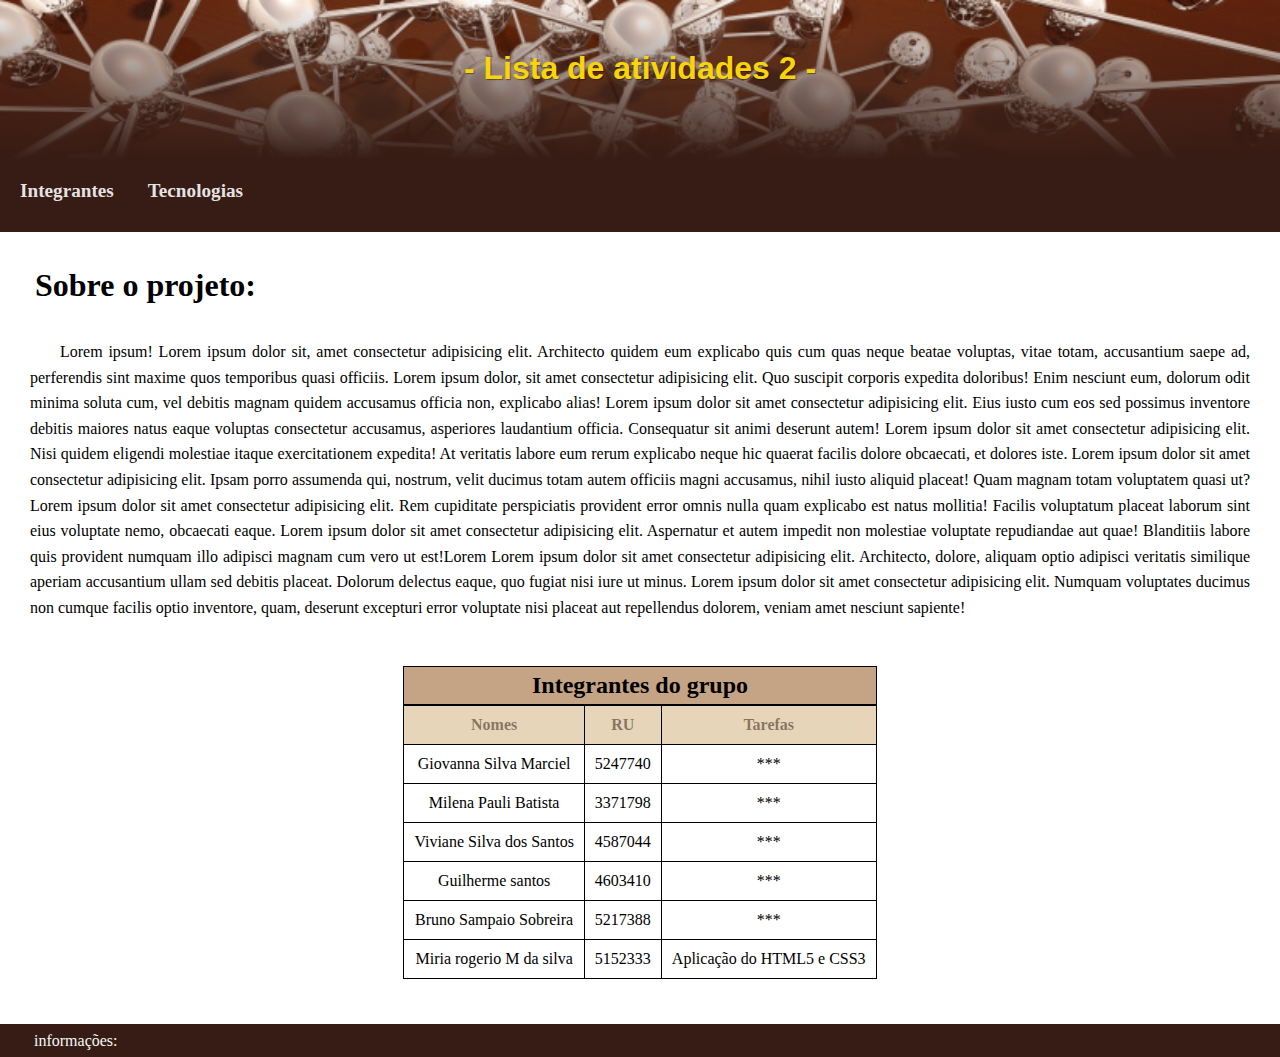
<file: lista2/index.html>
<!DOCTYPE html>
<html lang="pt_br">
<head>
    <meta charset="UTF-8">
    <meta name="viewport" content="width=device-width, initial-scale=1.0">
    <title>Lista_02</title>
    <link rel="shortcut icon" href="" type="image/x-icon">
    <link rel="stylesheet" href="geral/style.css" media="all">
    <link rel="stylesheet" href="style.css">


</head>
<header>
   <h1> - Lista de atividades 2 -</h1>

</header>

 <div id="busca">
  <button onclick="clickMenu()" >Integrantes</button>

  <a href="Tecnologia/tecnologia.html" class="tec">Tecnologias</a>
 </div>

<nav class="menu"> 
    
      <ul id="itens">
          <li> <a href="">Giovanna Silva</a></li>
          <li> <a href="">Milena Pauli</a> </li>
          <li> <a href="">Viviane Silva</a> </li>
          <li> <a href="">Guilherme santos</a> </li>
          <li> <a href="">Bruno Sampaio</a> </li>
          <li> <a href="Integrantes/mia.html">Miria Rogério</a> </li>
      </ul> 
    
    </nav>

<script>
   function clickMenu() {
    let menu = document.getElementById("itens");
    menu.classList.toggle("active");

   }
</script>
<body>
      
 <main>
      
     <article>
      <h1> Sobre o projeto: </h1>

       
       <p> Lorem ipsum!  Lorem ipsum dolor sit, amet consectetur adipisicing elit. Architecto quidem eum explicabo quis cum quas neque beatae voluptas, vitae totam, accusantium saepe ad, perferendis sint maxime quos temporibus quasi officiis. Lorem ipsum dolor, sit amet consectetur adipisicing elit. Quo suscipit corporis expedita doloribus! Enim nesciunt eum, dolorum odit minima soluta cum, vel debitis magnam quidem accusamus officia non, explicabo alias! Lorem ipsum dolor sit amet consectetur adipisicing elit. Eius iusto cum eos sed possimus inventore debitis maiores natus eaque voluptas consectetur accusamus, asperiores laudantium officia. Consequatur sit animi deserunt autem! Lorem ipsum dolor sit amet consectetur adipisicing elit. Nisi quidem eligendi molestiae itaque exercitationem expedita! At veritatis labore eum rerum explicabo neque hic quaerat facilis dolore obcaecati, et dolores iste. Lorem ipsum dolor sit amet consectetur adipisicing elit. Ipsam porro assumenda qui, nostrum, velit ducimus totam autem officiis magni accusamus, nihil iusto aliquid placeat! Quam magnam totam voluptatem quasi ut? Lorem ipsum dolor sit amet consectetur adipisicing elit. Rem cupiditate perspiciatis provident error omnis nulla quam explicabo est natus mollitia! Facilis voluptatum placeat laborum sint eius voluptate nemo, obcaecati eaque. Lorem ipsum dolor sit amet consectetur adipisicing elit. Aspernatur et autem impedit non molestiae voluptate repudiandae aut quae! Blanditiis labore quis provident numquam illo adipisci magnam cum vero ut est!Lorem Lorem ipsum dolor sit amet consectetur adipisicing elit. Architecto, dolore, aliquam optio adipisci veritatis similique aperiam accusantium ullam sed debitis placeat. Dolorum delectus eaque, quo fugiat nisi iure ut minus. Lorem ipsum dolor sit amet consectetur adipisicing elit. Numquam voluptates ducimus non cumque facilis optio inventore, quam, deserunt excepturi error voluptate nisi placeat aut repellendus dolorem, veniam amet nesciunt sapiente!</p> 
    </article>
     
      <div id="tabela">
       <table>
        <caption>Integrantes do grupo</caption>
         <thead>
         <tr> 
            
            <th>Nomes</th>
            <th>RU</th>
            <th>Tarefas</th>
         </tr>
                </thead>
         
         <tbody>
         <tr>
            <td>Giovanna Silva Marciel</td>
            <td>5247740</td>
            <td>***</td>
         </tr>
         <tr>
            <td>Milena Pauli Batista</td>
            <td>3371798</td>
            <td>***</td>
         </tr>
         <tr>
            <td>Viviane Silva dos Santos</td>
            <td>4587044</td>
            <td>***</td>
         </tr>
         <tr>
            <td>Guilherme santos</td>
            <td>4603410</td>
            <td>***</td>
         </tr>
         <tr>
            <td>Bruno Sampaio Sobreira</td>
            <td>5217388</td>
            <td>***</td>
         </tr>

         <tr>
            <td>Miria rogerio M da silva</td>
            <td>5152333</td>
            <td>Aplicação do HTML5 e CSS3</td>
         </tr>
          </tbody>

       </table>
        
    

    </div>
    


 </main>
  <footer> <p id="pe">informações: </p> </footer>  
</body>
</html>
</file>
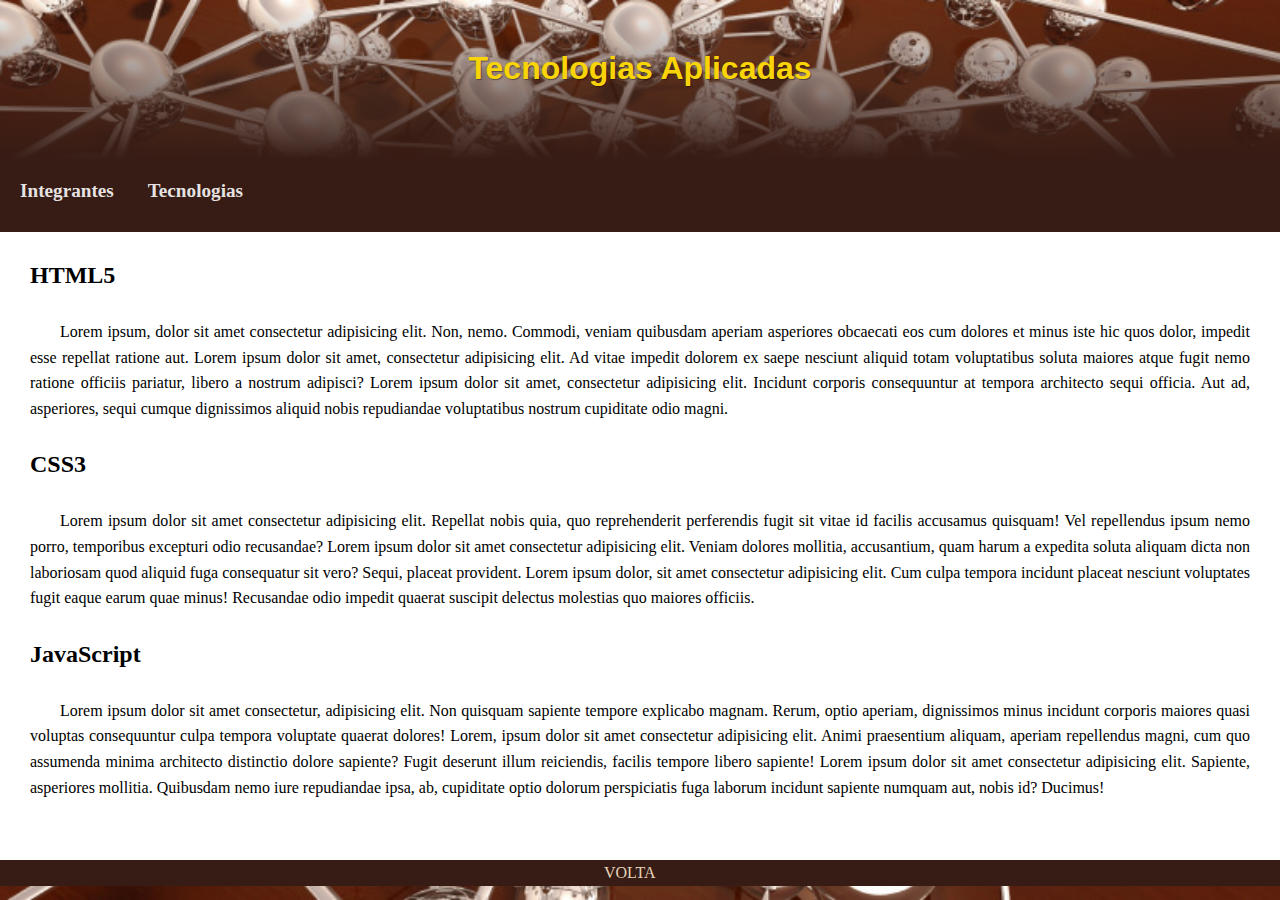
<file: lista2/Tecnologia/tecnologia.html>
<!DOCTYPE html>
<html lang="pt_br">
<head>
    <meta charset="UTF-8">
    <meta name="viewport" content="width=device-width, initial-scale=1.0">
    <title>Tecnologias</title>
    <link rel="stylesheet" href="../geral/style.css">
    
   
</head>

<header>
    <h1>Tecnologias Aplicadas</h1>

</header>


<div id="busca">
    <button onclick="clickMenu()" >Integrantes</button>

    <a href="Tecnologia/tecnologia.html" class="tec">Tecnologias</a>
   </div>

<nav class="menu">
   
    <ul id="itens">
        <li> <a href="">Giovanna Silva</a></li>
        <li> <a href="">Milena Pauli</a> </li>
        <li> <a href="">Viviane Silva</a> </li>
        <li> <a href="">Guilherme santos</a> </li>
        <li> <a href="">Bruno Sampaio</a> </li>
        <li> <a href="../Integrantes/mia.html">Miria Rogério</a> </li>
    </ul>

</nav>

<script>
    function clickMenu() {
        let menu = document.getElementById("itens");
        menu.classList.toggle("active");
    
       }
</script>

<body>
    <main>
    <article>

        <h2>HTML5</h2>

        <P>Lorem ipsum, dolor sit amet consectetur adipisicing elit. Non, nemo. Commodi, veniam quibusdam aperiam asperiores obcaecati eos cum dolores et minus iste hic quos dolor, impedit esse repellat ratione aut. Lorem ipsum dolor sit amet, consectetur adipisicing elit. Ad vitae impedit dolorem ex saepe nesciunt aliquid totam voluptatibus soluta maiores atque fugit nemo ratione officiis pariatur, libero a nostrum adipisci? Lorem ipsum dolor sit amet, consectetur adipisicing elit. Incidunt corporis consequuntur at tempora architecto sequi officia. Aut ad, asperiores, sequi cumque dignissimos aliquid nobis repudiandae voluptatibus nostrum cupiditate odio magni. </P>
        
        <h2>CSS3</h2>

        <p>Lorem ipsum dolor sit amet consectetur adipisicing elit. Repellat nobis quia, quo reprehenderit perferendis fugit sit vitae id facilis accusamus quisquam! Vel repellendus ipsum nemo porro, temporibus excepturi odio recusandae? Lorem ipsum dolor sit amet consectetur adipisicing elit. Veniam dolores mollitia, accusantium, quam harum a expedita soluta aliquam dicta non laboriosam quod aliquid fuga consequatur sit vero? Sequi, placeat provident. Lorem ipsum dolor, sit amet consectetur adipisicing elit. Cum culpa tempora incidunt placeat nesciunt voluptates fugit eaque earum quae minus! Recusandae odio impedit quaerat suscipit delectus molestias quo maiores officiis. </p>

        <h2>JavaScript</h2>

        <p> Lorem ipsum dolor sit amet consectetur, adipisicing elit. Non quisquam sapiente tempore explicabo magnam. Rerum, optio aperiam, dignissimos minus incidunt corporis maiores quasi voluptas consequuntur culpa tempora voluptate quaerat dolores! Lorem, ipsum dolor sit amet consectetur adipisicing elit. Animi praesentium aliquam, aperiam repellendus magni, cum quo assumenda minima architecto distinctio dolore sapiente? Fugit deserunt illum reiciendis, facilis tempore libero sapiente! Lorem ipsum dolor sit amet consectetur adipisicing elit. Sapiente, asperiores mollitia. Quibusdam nemo iure repudiandae ipsa, ab, cupiditate optio dolorum perspiciatis fuga laborum incidunt sapiente numquam aut, nobis id? Ducimus! </p>

    </article>
    
    
    
</main>

<footer> <a href="../index.html"> VOLTA </a> 
</footer>


    
</body>
</html>
</file>
<file: lista2/geral/style.css>
@charset "UTF-8";
    

:root{
    --cor0:var(#FAF3E0);
    --cor1:var(#E6D5B8);
    --cor2:var(#C4A484);
    --cor3:var(#8D6E63);  
    --cor4:var(#361c15);
}

* {
    margin: 0px;
    padding: 0px;
    
}

header{

    background-image:linear-gradient(to top, #361c15, transparent) ;
    min-height: 100px;
    text-align: center;
    padding: 30px;
    
}

header > h1{
    font-family: Arial, Helvetica, sans-serif;
    padding: 20px;
    color:#f8d408;
    text-shadow: 1px 1px 1px rgba(0, 0, 0, 0.418);
}

body{
    background: #050505 url(../IMAGEM/Ramificacao.jpg) center center no-repeat fixed;
    background-size: cover;
    height: 100vh;
    
    
     
}

main{
    background-color: white;
    padding: 15px;
    
    
}

main h1{
    padding: 20px;
}

main h2{
    padding: 15px;
}

p{
    margin: 15px;
    text-align: justify;
    text-indent: 30px;
    font-size: 1em;
    line-height: 1.6em;
    
}

nav{
    background-color: #361c15;
    padding: 5px;
    font-weight: bold;
    
}

nav > ul.active{
    display: block;
    
}

nav > ul{
    display: none;
    list-style-type: none;
    padding: 0px;
}

nav > ul > li > a:hover{
    background-color: #e6d5b883; 
    color: #361c15; 
}

nav > ul > li > a{
    display: block;
    padding: 10px;
    text-decoration: none;
    border-top: 2px solid #C4A484;
    border-radius: 15px;
    color: #E6D5B8; 
    

} 

div{
    background-color: #361c15;
}

div > a{
    color: rgba(255, 255, 255, 0.897);
    text-decoration: none;
    width: 10px;
    padding: 10px;
    border-radius: 10px;
    font-weight: bold;
    font-size: 1.2em;

}

div > a:hover{
    background-color: #e6d5b883;
    color: #361c15;
}


button{
    all:unset ;
    font-weight: bold;
    font-size: 1.2em;
    padding: 10px;
    width: 100;
    margin: 10px;
    color: rgba(255, 255, 255, 0.897);
    border-radius: 10px;
    
}

button:hover{
    background-color: #e6d5b883;
    color: #361c15;
} 



article{
    padding-bottom: 30px;
}

footer{
    background-color: #361c15;
    padding: 4px;

}



footer a{
    color: #E6D5B8;
    text-decoration: none;
    margin: 600px;
    
}
</file>
<file: lista2/style.css>
@charset "UTF-8";
:root{
    --cor0:var(#FAF3E0);
    --cor1:var(#E6D5B8);
    --cor2:var(#C4A484);
    --cor3:var(#8D6E63);  
    --cor4:var(#361c15);
}

* {
    margin: 0px;
    padding: 0px;
}

header{

    background-image:linear-gradient(to top, #361c15, transparent) ;
    min-height: 100px;
    text-align: center;
    padding: 30px;
    
}

header > h1{
    font-family: Arial, Helvetica, sans-serif;
    padding: 20px;
    color:#f8d408;
    text-shadow: 1px 1px 1px rgba(0, 0, 0, 0.418);
}

body{
    background: #050505 url(IMAGEM/Ramificacao.jpg) center center no-repeat fixed;
    background-size: cover;
    height: 100vh;
    
     
}


#pe{
    margin: 0px;
}



article{
    padding-bottom: 30px;
}

#tabela{
    display: flex;
    justify-content: center;
    align-items: center;
    background-color: white;
    padding-bottom: 30px;
    
}

table{
    border-collapse: collapse;
    
    
}

td, th{
    border: 1px solid black;
    padding: 10px;
    text-align: center;
    
    
}

caption{
    border: 1px solid black;
    font-weight: bold;
    font-size: 1.5em;
    background-color: #C4A484;
    padding: 5px;
}

thead{
    background-color: #E6D5B8;
    color: #361c1588;
}



footer{
    background-color: #361c15;
    color: rgb(247, 248, 248);
    
}

footer > p{
    margin: 10px;
    
}

img{
    margin: 15px;
    width: 230px;
    height: 230px;
    border-radius: 25%;
    box-shadow: 0px 1px 0px 1px rgba(0, 0, 0, 0.301);
}

#cubo{
    background-color: #c4a484b7;
    border-radius: 30px;
    margin: 15px;
    max-width: 1100px;
    position: relative;
    justify-content: center;
    text-align: center;
    left: 0px;
    top: 50%;
    margin-left: 120px;
    box-shadow: 0px 0px 0px 2px #361c1549 ;
}

#cubo > p{
    text-align: center;
}
</file>
